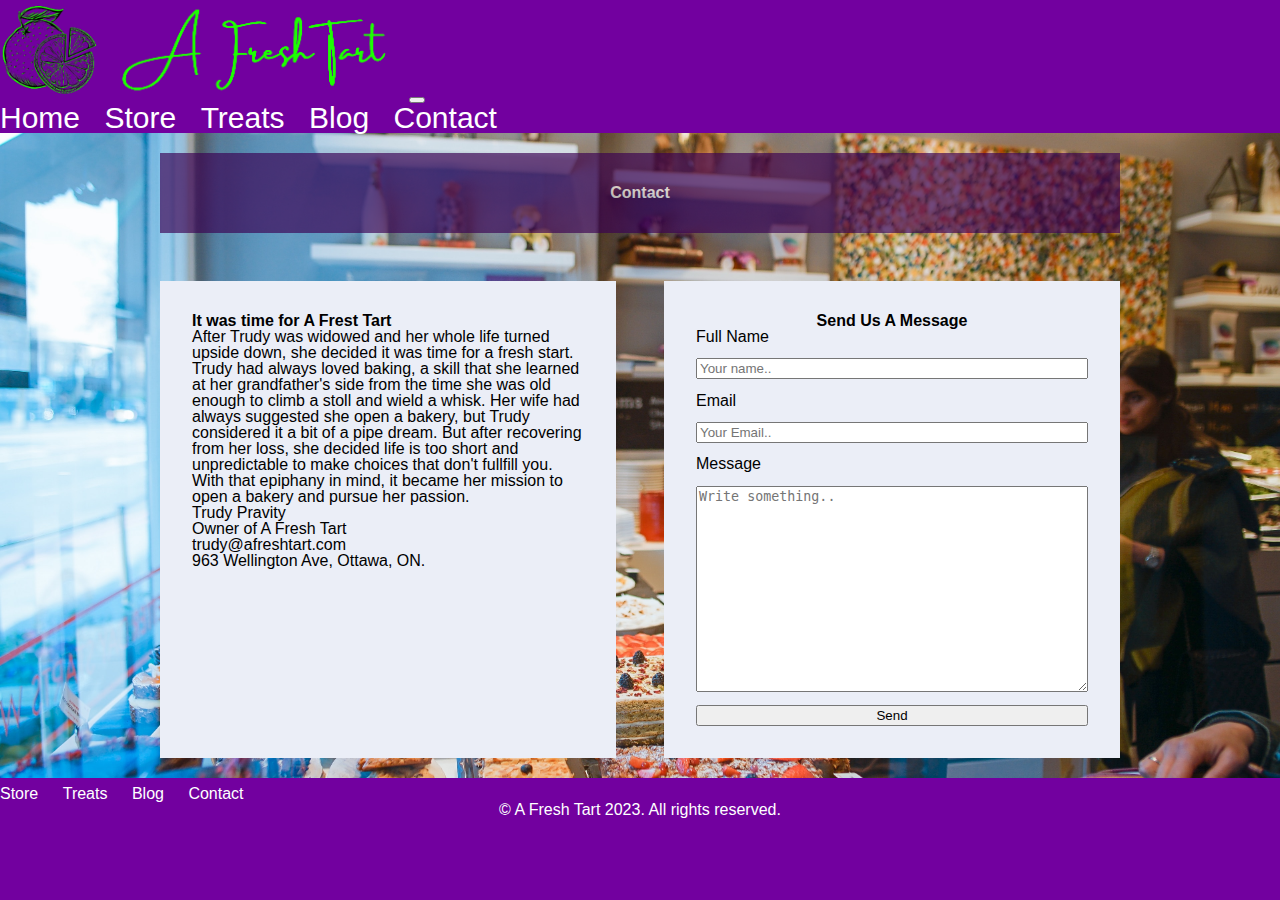
<file: contact.html>
<!DOCTYPE html>
<html lang="en">
<head>
  <meta charset="UTF-8">
  <meta name="viewport" content="width=device-width, initial-scale=1.0">
  <title>A Fresh Tart</title>
  <link rel="stylesheet" href="css/reset.css">
  <link rel="stylesheet" href="css/main.css">
</head>

<body>
  <!DOCTYPE html>
<html lang="en">
<head>
    <meta charset="UTF-8">
    <meta name="viewport" content="width=device-width, initial-scale=1.0">
    <title>Your Bakery Name</title>
    <link rel="stylesheet" href="css/reset.css"> <!-- Link to your CSS file -->
    <link href="https://cdn.jsdelivr.net/npm/bootstrap@5.3.2/dist/css/bootstrap.min.css" rel="stylesheet" integrity="sha384-T3c6CoIi6uLrA9TneNEoa7RxnatzjcDSCmG1MXxSR1GAsXEV/Dwwykc2MPK8M2HN" crossorigin="anonymous">
    <link rel="stylesheet" href="css/main.css">
</head>
<body>
    <!-- Header Section -->
    <header class="tartheader">
      <!-- Responsive Navigation -->
        <nav class="navbar navbar-expand-lg">
          <div class="container-lg">
            <a class="navbar-brand" href="#home">
              <img class="brand-logo" src="images/AFT-logo-150_x_150.png" alt="cirtus logo">
              <img class="brand-text" src="images/a-fresh-tart-text-312_x_104.png" alt="">
            </a>
            <button class="navbar-toggler" type="button" data-bs-toggle="collapse" data-bs-target="#navbarSupportedContent" aria-controls="navbarSupportedContent" aria-expanded="false" aria-label="Toggle navigation">
              <span class="navbar-toggler-icon"></span>
            </button>
            <div class="collapse navbar-collapse" id="navbarSupportedContent">
              <ul class="navbar-nav me-auto mb-2 mb-lg-0">
                <li class="nav-item">
                  <a class="nav-link text-light active" aria-current="page" href="index.html">Home</a>
                </li>
                <li class="nav-item">
                  <a class="nav-link text-light" href="store.html">Store</a>
                </li>
                <li class="nav-item">
                  <a class="nav-link text-light" href="#treats">Treats</a>
                </li>
                <li class="nav-item">
                  <a class="nav-link text-light" href="#blog">Blog</a>
                </li>
                <li class="nav-item">
                  <a class="nav-link text-light" href="contact.html">Contact</a>
                </li>
              </ul>
                </button>
              </form>
            </div>
          </div>
        </nav>
      </header>

    <!-- Main Content -->
    <main>

        <!-- Container with max width of 75% -->
        <div class="container">

            <!-- Banner Section -->
            <section class="banner bg-opacity-75">
                <div class="banner-text">
                    <h1>Contact</h1>
                    
                </div>
            </section>

            <!-- Grid Section -->
            <section class="contact-grid"> <!-- One Row Two Columns No Gutters-->
              <div class="about-us">
                <div class="about-content">
                  <h1>It was time for A Frest Tart</h1>
                  <p>After Trudy was widowed and her whole life turned upside down, she decided it was time for a fresh start.
                    Trudy had always loved baking, a skill that she learned at her grandfather's side from the time she was old enough to climb a stoll and wield a whisk. Her wife had always suggested she open a bakery, but Trudy considered it a bit of a pipe dream. But after recovering from her loss, she decided life is too short and unpredictable to make choices that don't fullfill you. With that epiphany in mind, it became her mission to open a bakery and pursue her passion.
                  </p>
                  <ul itemscope itemtype="https://schema.org/Person">
                    <li itemprop="name">Trudy Pravity</li>  
                    <li itemprop="jobTitle">Owner of A Fresh Tart</li>
                    <li itemprop="email">trudy@afreshtart.com</li>
                    <li itemprop="address">963 Wellington Ave, Ottawa, ON.</li>
                  </ul>
                </div>
              </div>

              <div class="contact-us">
                <h2>Send Us A Message</h2>
                <!-- <form action="action_page.php"> -->
              
                  <label for="fname">Full Name</label>
                  <input type="text" id="fname" name="firstname" placeholder="Your name..">
              
                  <label for="email">Email</label>
                  <input type="text" id="email" name="email" placeholder="Your Email..">
              
                  <label for="message">Message</label>
                  <textarea id="message" name="message" placeholder="Write something.." style="height:200px"></textarea>
              
                  <input type="submit" value="Send">
              
                <!-- </form> -->
              </div>

              <!-- screw the Hours -->      
              <!-- <div class="hours-wrapper">
                <h2>Hours of Operation</h2>
                <table class="hours-table">
                
                  <tr id="schedule">
                    <th>Days</th>
                    <th>Hours</th>
                  </tr>
                
                  <tr>
                    <td>Monday-Friday</td>
                    <td>9 AM - 6 PM</td>
                    
                  </tr>
                  <tr>
                    <td>Saturday-Sunday</td>
                    <td>Closed</td>
                  </tr>
      
                </table>
              </div> -->

            </section>

                

        </div> <!-- End of Container -->

    </main>

    <!-- Footer Section -->
    <footer>
        <nav>
            <ul>
                <li><a href="store.html">Store</a></li>
                <li><a href="treats.html">Treats</a></li>
                <li><a href="blog.html">Blog</a></li>
                <li><a href="contact.html">Contact</a></li>
            </ul>
        </nav>
        <p>&copy; A Fresh Tart 2023. All rights reserved.</p>
    </footer>

</body>
</html>

  <script src="https://cdn.jsdelivr.net/npm/bootstrap@5.3.2/dist/js/bootstrap.bundle.min.js" integrity="sha384-C6RzsynM9kWDrMNeT87bh95OGNyZPhcTNXj1NW7RuBCsyN/o0jlpcV8Qyq46cDfL" crossorigin="anonymous"></script>
</body>
</html>
</file>
<file: css/main.css>
.skip-link {     color: #72009F; /* same color as background */  
  background-color: #72009F; width: 100%;   text-decoration: none;  }  .SkipNav:active, .SkipNav:focus {     /* Becomes visible & underlined         when user tabs to it.        :active pseudo-class necessary for IE        :focus pseudo-class necessary for Mozilla      */     color: #0000FF;      text-decoration: underline;  }


/* Reset some default margin and padding */
/* body, h1, h2, h3, p, ul, li {
  margin: 0;
  padding: 0;
} */

body {
  font-family: 'Arial', sans-serif; /* Change the font family as needed */
}

html {
  background-color: #72009F;
}
/* Header styles */
header {
  background-color: #72009F;
}

main {
  /* background-color: white; */
  background: white url(../images/toa-heftiba-S1Z_Cudra0k-unsplash.jpg) no-repeat center;
  background-size: cover;
}

footer {
  background-color: #72009F;
}

footer p {
  text-align: center;
  padding-bottom: 0.5em;
}

footer ul {
  padding-top: 0.5em;
  text-decoration: none;
}

nav ul {
  list-style-type: none;
}

nav ul li {
  display: inline;
  margin-right: 20px;
}

.nav-link {
  text-decoration: none;
  color: #FFFFFF; /* Header link color */
  font-size: 30px;
}

/* Main content styles */
.container {
  max-width: 75%;
  margin: 0 auto;
  /* background-color: #F0F1EC; */
  padding: 20px;
  /* background: white url(../images/toa-heftiba-S1Z_Cudra0k-unsplash.jpg) no-repeat center;
  background-size: cover; */
  display: flex;
  flex-direction: column;
}

/* Banner styles */
.banner {
  background-color: #3A0052; opacity: 66%;
  /* position: relative; */
}

.banner h1, h2, p {
  opacity: 100%;
  color: white;
}

.banner-text {
  opacity: 100%;
  padding: 2em;
  /* width: 100%;
  height: auto; */
}

.banner-text h1, h2 {
  text-align: center;
}

.carousel {
  width: 100%;
  overflow: hidden;
}

/* Keyframe animations for the carousel */
@keyframes carousel {
  0%, 100% {
      transform: translateX(0);
  }
  20% {
      transform: translateX(0);
  }
  25% {
      transform: translateX(-100%);
  }
  45% {
      transform: translateX(-100%);
  }
  50% {
      transform: translateX(-200%);
  }
  70% {
      transform: translateX(-200%);
  }
  75% {
      transform: translateX(-300%);
  }
  95% {
      transform: translateX(-300%);
  }
  100% {
      transform: translateX(0);
  }
}

/* Individual image styles */
.carousel img {
  width: 100%;
  height: auto;
  float: left;
}

/* Apply the animation to the carousel */
.carousel-inner {
  display: flex;
  animation: carousel 15s infinite; /* Adjust the duration as needed */
}

/* Hamburger Menu CSS
body {
  margin: 0;
  font-family: 'Arial', sans-serif; 
  Change the font family as needed
}

Hamburger menu button styles
.menu-btn {
  display: none;
  cursor: pointer;
  padding: 15px;
}

.bar {
  width: 30px;
  height: 3px;
  background-color: #333;
  margin: 6px 0;
}

.menu-toggle {
  display: none;
}

Navigation menu styles
.nav-menu {
  display: flex;
  justify-content: space-around;
  background-color: #333;
  padding: 15px;
}

.nav-menu ul {
  list-style-type: none;
  margin: 0;
  padding: 0;
}

.nav-menu li {
  display: inline;
}

.nav-menu a {
  text-decoration: none;
  color: #fff;
  padding: 10px;
}

Media query to make the menu responsive */

/* @media screen and (max-width: 768px) {
  .menu-btn {
      display: block;
  }

  .menu-toggle:checked + .menu-btn .bar:nth-child(1) {
      transform: rotate(-45deg) translate(-5px, 6px);
  }

  .menu-toggle:checked + .menu-btn .bar:nth-child(2) {
      opacity: 0;
  }

  .menu-toggle:checked + .menu-btn .bar:nth-child(3) {
      transform: rotate(45deg) translate(-5px, -6px);
  }

  .nav-menu {
      display: none;
      flex-direction: column;
      align-items: center;
  }

  .menu-toggle:checked + .menu-btn + .nav-menu {
      display: flex;
  }
} */

.brand-logo img{
  width: 100px;
}
.navbar {
  background-color: #72009F;
}
body {
  margin: 0;
  padding: 0;
}

.home-grid {
  margin: 2em;
  display: grid;
  grid-template-columns: repeat(2,1fr);
  grid-template-rows: repeat(2,1fr);
  grid-gap: 1em;
}

.hidden {
  display: none;
}

.grid-item {
  background-color: #F1F9FF;
  display: grid;
  grid-template-columns: repeat(2,1fr);
}

.grid-item h1 + p {
  color: black;
}

.product-info {
  padding: 1em;
}
.product-image {
  object-fit: contain;
}

.product-image img {
  height: 100%;
  width: 100%;
}

.store-grid {
  display: grid;
  grid-template-columns: repeat(2,1fr);
  grid-gap: 2em;
  /* grid-template-rows: repeat(4,1fr); */
  /* grid-template-areas:
  "filter filter"
  "item1 item 2"
  "item3 item 4"
  "item5 item6"; */
}

.filter {
  color: #3A0052;
  grid-column: 1 / 3;
  padding: 2em;
}

.addcart {
  font-size: 2em;
  position: relative;
  top: -150px;
  left: 150px;
  padding-left: 1em;
  padding-right: 1em;
  padding-top: 1em;
  padding-bottom: 1em;
}


.grid-buy:hover {
  /* border-radius: 50%; */
  /* box-shadow:
    -10px 0 80px #f44336,
    10px 0 80px #f44336; */
  animation-name: Pulse;
  animation-duration: 1.5s;
  animation-iteration-count: infinite;
  transition-timing-function: ease-in-out;
}

@keyframes Pulse {
  0% {
    transform: scale(1)
  }
  50% {
    transform: scale(1.05)
  }
  100% {
    transform: scale(1);
  }
}

.contact-grid {
  margin-top: 3em;
  display: grid;
  grid-auto-rows: auto;
  grid-template-columns: 1fr;
  /* grid-template-rows: repeat(3,1fr); */
  grid-gap: 3em;
}

.about-us {
  /* display: flex; */
  /* height: 350px; */
  background-color: rgb(235, 238, 247);  
  padding: 2em;
}

/* .about-content {
  height: auto;
} */

/* deletes hours of operation content */
/* .hours-wrapper {
  height: 150px;
  background-color: rgb(235, 238, 247);  
  padding: 2em;
  margin-bottom: 2em;
}

.hours-wrapper h2 {
  color: black;
}
.hours-table {
  margin-bottom: 2em;
  padding: 2em;
} */

.about-us p {
  color: black;
}

.contact-us {
  background-color: rgb(235, 238, 247);
  padding: 2em;
  display: flex;
  flex-direction: column;
  justify-items: space-around;
}

.contact-us h2 {
  color: black;
}

#fname {
  margin-top: 1em;
  margin-bottom: 1em;
}

#email {
  margin-top: 1em;
  margin-bottom: 1em;
}

#message {
  margin-top: 1em;
  margin-bottom: 1em;
}

.nav-bar-nav {
  margin-left: auto;
}
.navbar-brand {
  height: 120px;
}

.navbar-brand img {
  height: 100px;
}

/* .container {
  background: white;
  background-size: cover;
} */

a {
  text-decoration: none;
  color: white;
}

a:hover {
  color: #1CFF00;
}


@media screen and (min-width: 1200px) {

  .store-grid {
    margin: 2em;
    display: grid;
    grid-template-columns: repeat(4,1fr);
    grid-template-rows: repeat(2,1fr);
  }
  .filter {
    display: none;
  }

  .addcart {
    font-size: small;
    left: 75px;
    /* bottom: ; */
    top: -55px

  }

  .contact-grid {
    display: grid;
    grid-template-columns: repeat(2,1fr);
  }

  .home-grid {
    display: grid;
    grid-template-columns: 1fr;
    
  }

  .hidden {
    display: block;

  }

  .hidden p, button {
    color: black;
  }
  }
</file>
